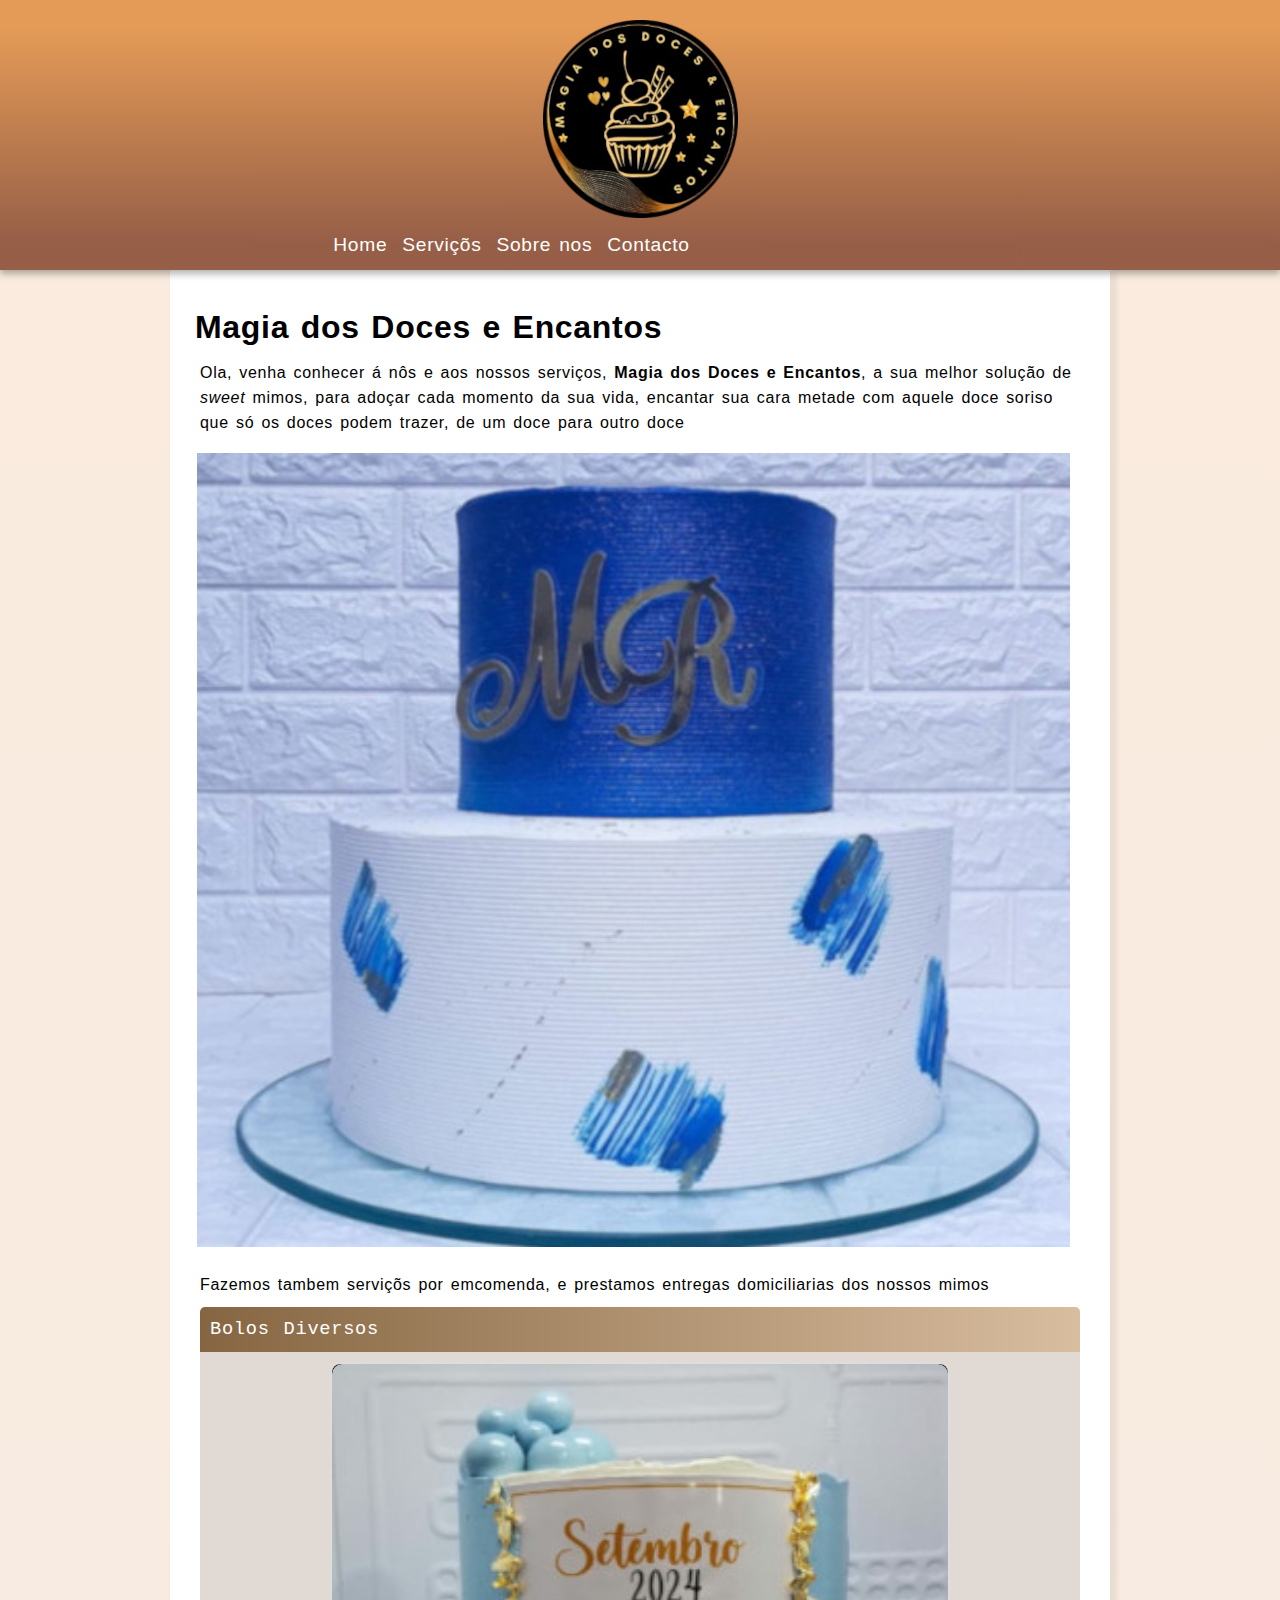
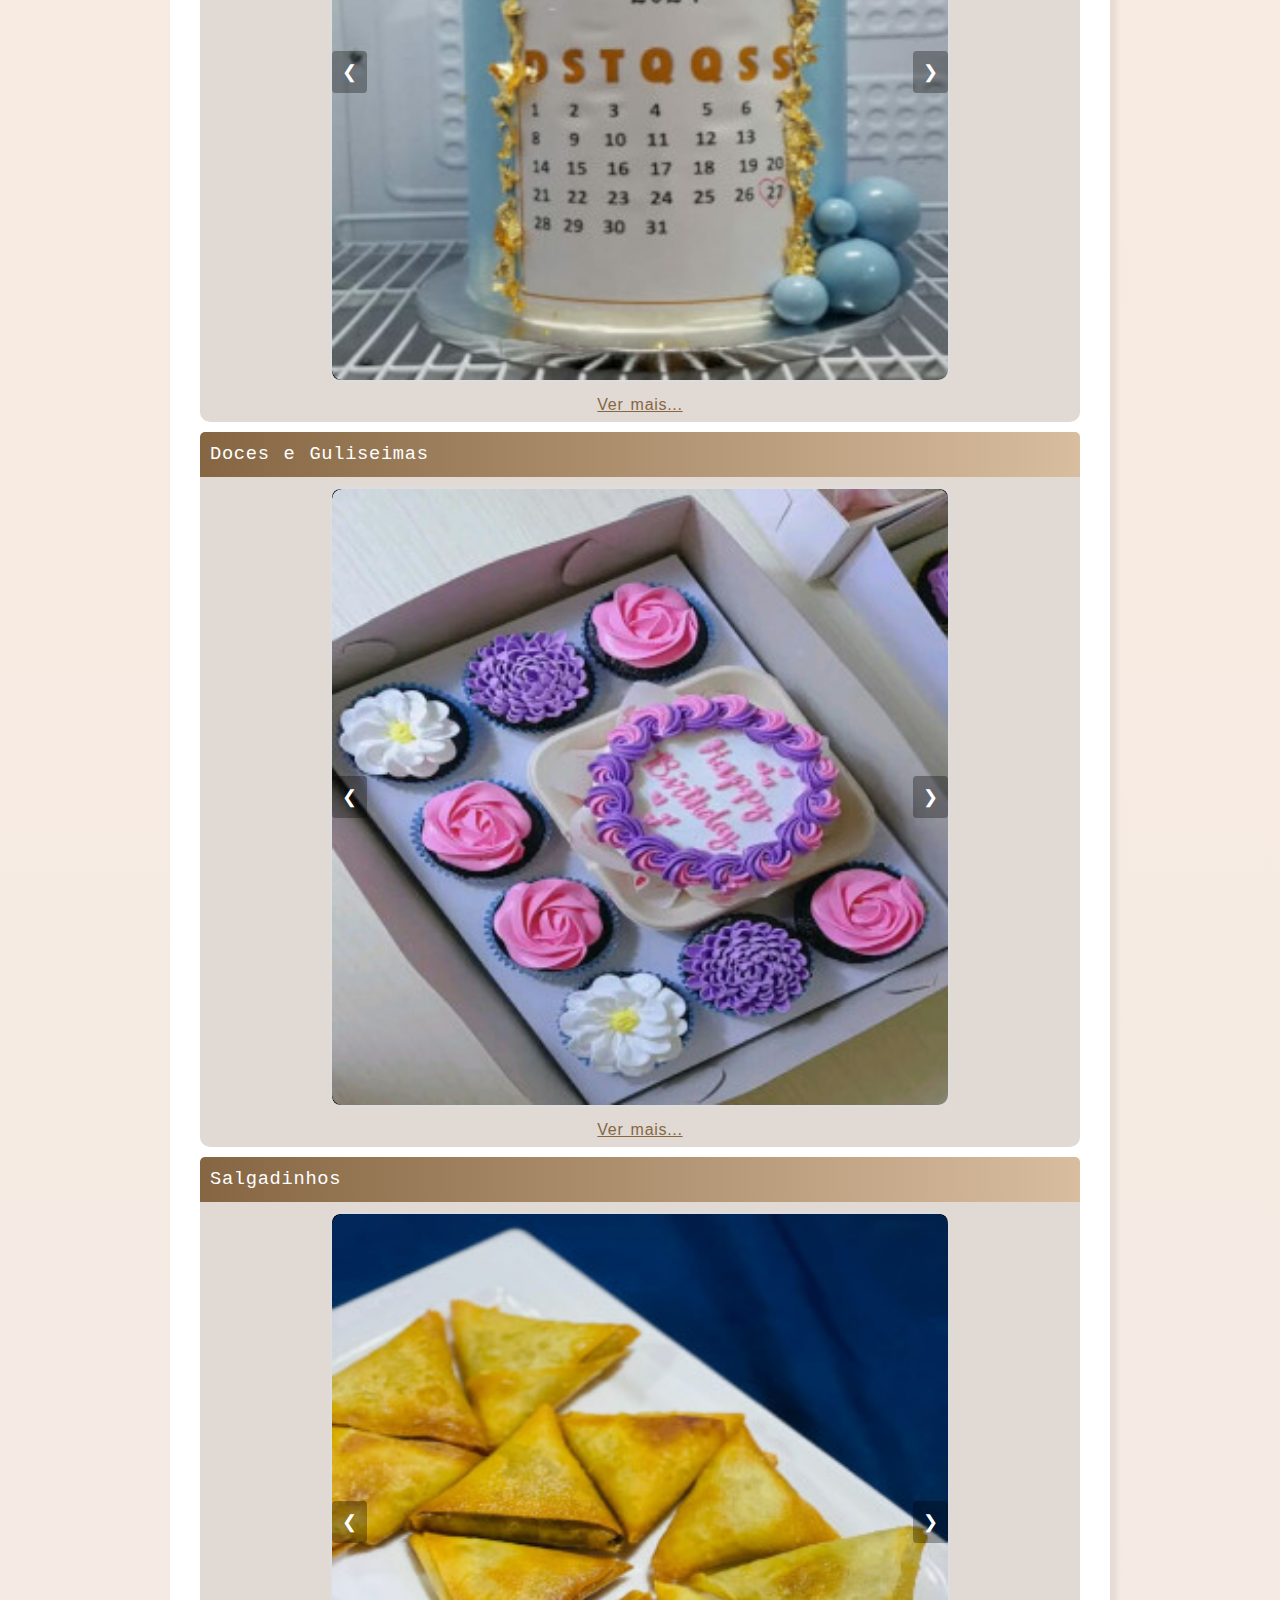
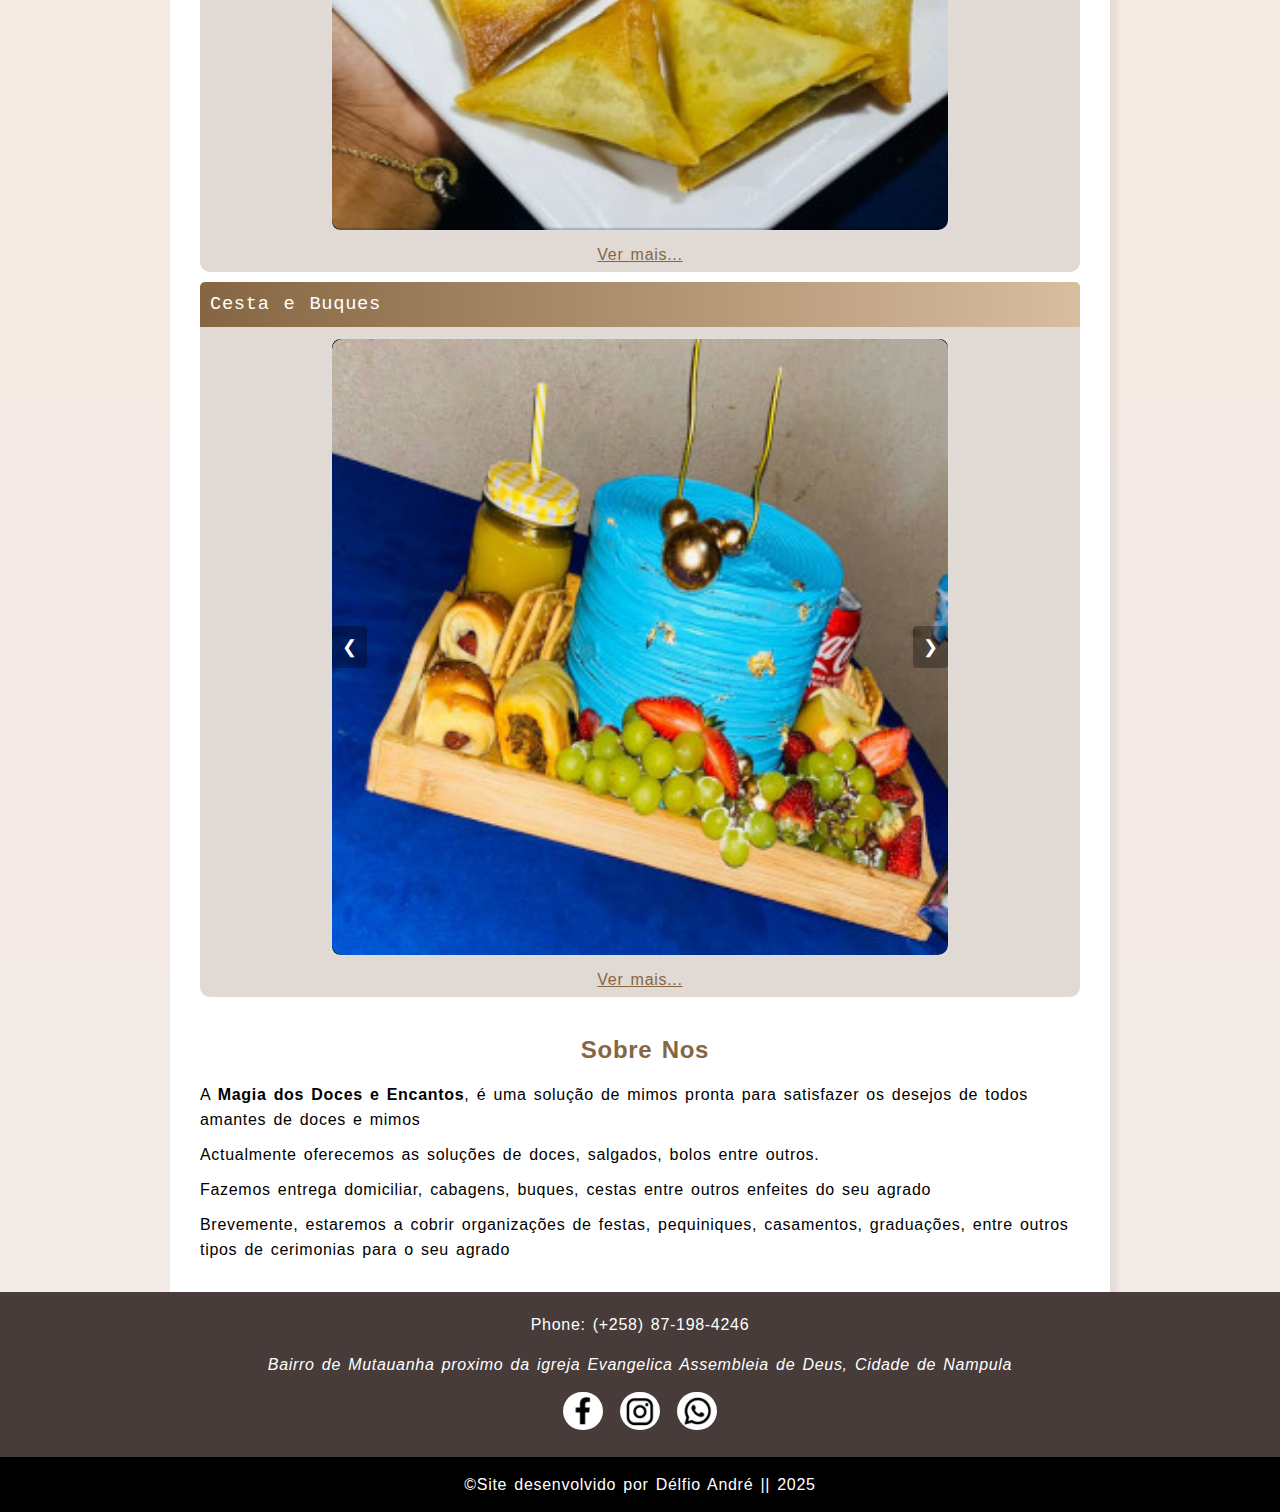
<file: index.html>
<!DOCTYPE html>
<html lang="pt">
<head>
    <meta charset="UTF-8">
    <meta name="viewport" content="width=device-width, initial-scale=1.0">
    <title>Otilaria MED</title>
    <link rel="shortcut icon" href="imagens/favicon2.ico" type="image/x-icon">
    <link rel="stylesheet" href="estilos/style.css">
    <link rel="stylesheet" href="estilos/media-queryes.css">
    </head>
<body>
    <header>
        <span onclick="menubar()">
            <img src="icons/menub.png" alt="menu-hamburguer">
        </span>

        <div id="logo"><img src="imagens/logo1.png" alt="logo"></div>

        <nav id="menu">
            <ul>
                <li><a href="index.html">Home</a></li>
                <li><a href="#servic">Serviçõs</a></li>
                <li><a href="#sobre-nos">Sobre nos</a></li>
                <li><a href="#contact">Contacto</a></li>
            </ul>
        </nav>
    </header>

    <main>
        <section id="home">
            <!--<h1>Otílaria</h1>-->
            <h1>Magia dos Doces e Encantos</h1>
                <p>
                    Ola, venha conhecer á nôs e aos nossos serviços, <strong>Magia dos Doces e Encantos</strong>, a sua  melhor solução de <i>sweet</i> mimos, para adoçar cada momento da sua vida, encantar sua cara metade com aquele doce soriso que só os doces podem trazer, de um doce para outro doce
                </p>

                <img src="imagens/bolo.JPG" alt="bolo">

                <p>Fazemos tambem serviçõs por emcomenda, e prestamos entregas domiciliarias dos nossos mimos</p>

        </section>

        <section id="servic">
            <!-- Primeiro Contêier de Slide -->
            <div class="externa">
                <h3>Bolos Diversos</h3>
                <div class="slider-container" id="slider1">
                    <div class="slides">
                        <div class="slide"><img src="imagens/agenda.JPG" alt="Imagem 1"></div>
                        <div class="slide"><img src="imagens/fruit.JPG" alt="Imagem 2"></div>
                        <div class="slide"><img src="imagens/casamento.JPG" alt="Imagem 3"></div>
                        <div class="slide"><img src="imagens/aniversario.JPG" alt="Imagem 4"></div>
                    </div>
                    <div class="controls">
                        <button class="control prev">❮</button>
                        <button class="control next">❯</button>
                    </div>
                </div>
                <p><a href="pag01.html#bolos" target="_self">Ver mais...</a></p>
            </div>

            <!--Segundo Contêier de Slide-->
            <div class="externa">
                <h3>Doces e Guliseimas</h3>
                <div class="slider-container" id="slider2">
                    <div class="slides">
                        <div class="slide"><img src="imagens/queques-conjunto.JPG" alt="Imagem 1"></div>
                        <div class="slide"><img src="imagens/queques-coco.JPG" alt="Imagem 2"></div>
                        <div class="slide"><img src="imagens/gulabos.JPG" alt="Imagem 3"></div>
                        <div class="slide"><img src="imagens/biscoitos1.JPG" alt="Imagem 4"></div>
                        <div class="slide"><img src="imagens/bolo-recheio2.JPG" alt="Imagem 5"></div>
                    </div>

                    <div class="controls">
                        <button class="control prev">❮</button>
                        <button class="control next">❯</button>
                    </div>
                </div>
                <p><a href="pag01.html#doces" target="_self">Ver mais...</a></p>
            </div>
            <!--Terceiro Contêier de Slide-->
            <div class="externa">
                <h3>Salgadinhos</h3>
                <div class="slider-container" id="slider3">
                    <div class="slides">
                        <div class="slide"><img src="imagens/chamussas.JPG" alt="Imagem 1"></div>
                        <div class="slide"><img src="imagens/rolinho1.JPG" alt="Imagem 2"></div>
                        <div class="slide"><img src="imagens/rolinho-coberto.JPG" alt="Imagem 3"></div>
                        <div class="slide"><img src="imagens/pizza.JPG" alt="Imagem 4"></div>
                    </div>

                    <div class="controls">
                        <button class="control prev">❮</button>
                        <button class="control next">❯</button>
                    </div>
                </div>
                <p><a href="pag01.html#salgadinhos" target="_self">Ver mais...</a></p>
            </div>

            <!-- Quarto Contêier de Slide -->
            <div class="externa">
                <h3>Cesta e Buques</h3>
                <div class="slider-container" id="slider4">
                    <div class="slides">
                        <div class="slide"><img src="imagens/bandeja.JPG" alt="Imagem 4"></div>
                        <div class="slide"><img src="imagens/buque.JPG" alt="Imagem 5"></div>
                        <div class="slide"><img src="imagens/cesta.JPG" alt="Imagem 6"></div>
                    </div>

                    <div class="controls">
                        <button class="control prev">❮</button>
                        <button class="control next">❯</button>
                    </div>
                </div>
                <p><a href="pag01.html#extra" target="_self">Ver mais...</a></p>
            </div>
        </section>

        <section id="sobre-nos">
            <h2>Sobre Nos</h2>
     
            <p>A <strong>Magia dos Doces e Encantos</strong>, é uma solução de mimos pronta para satisfazer os desejos de todos amantes de doces e mimos</p>
            <p>Actualmente oferecemos as soluções de doces, salgados, bolos entre outros.</p>
            <p>Fazemos entrega domiciliar, cabagens, buques, cestas entre outros enfeites do seu agrado</p>
            <p>Brevemente, estaremos a cobrir organizações de festas, pequiniques, casamentos, graduações, entre outros tipos de cerimonias para o seu agrado</p>

        </section>
    </main>
    
    <footer>
        <section id="contact">
            
            <p>Phone: (+258) 87-198-4246</p>
            <!--<p>otilariadoces@gmail.com</p>-->
            <p><!--Estamos localizados no --><address>Bairro de Mutauanha proximo da igreja Evangelica Assembleia de Deus, Cidade de Nampula</p></address>

            <div id="redes">
                <a href="https://instagram."><img src="icons/faceb.png" alt="faceboock"></a>
                <a href="https://faceboock.com"><img src="icons/insta.png" alt="instagram"></a>
                <a href="https://wa.me/258871984246?text=Olá,%20gostaria%20de%20mais%20informações%20sobre%20os%20serviços%20de%20confeiteria" target="_blank"><img src="icons/whats.png" alt="whatsaap"></a>
                <!--<a href=""><img src="imagens/" alt="x"></a>-->
            </div>
        </section>
        <div id="dev">
            <p>&copy;Site desenvolvido por <a href="https://github.com/DelfioAndre/">Délfio André</a> || 2025</p>
        </div>

    </footer>
    <script src="script/script.js"></script>
</body>
</html>
</file>
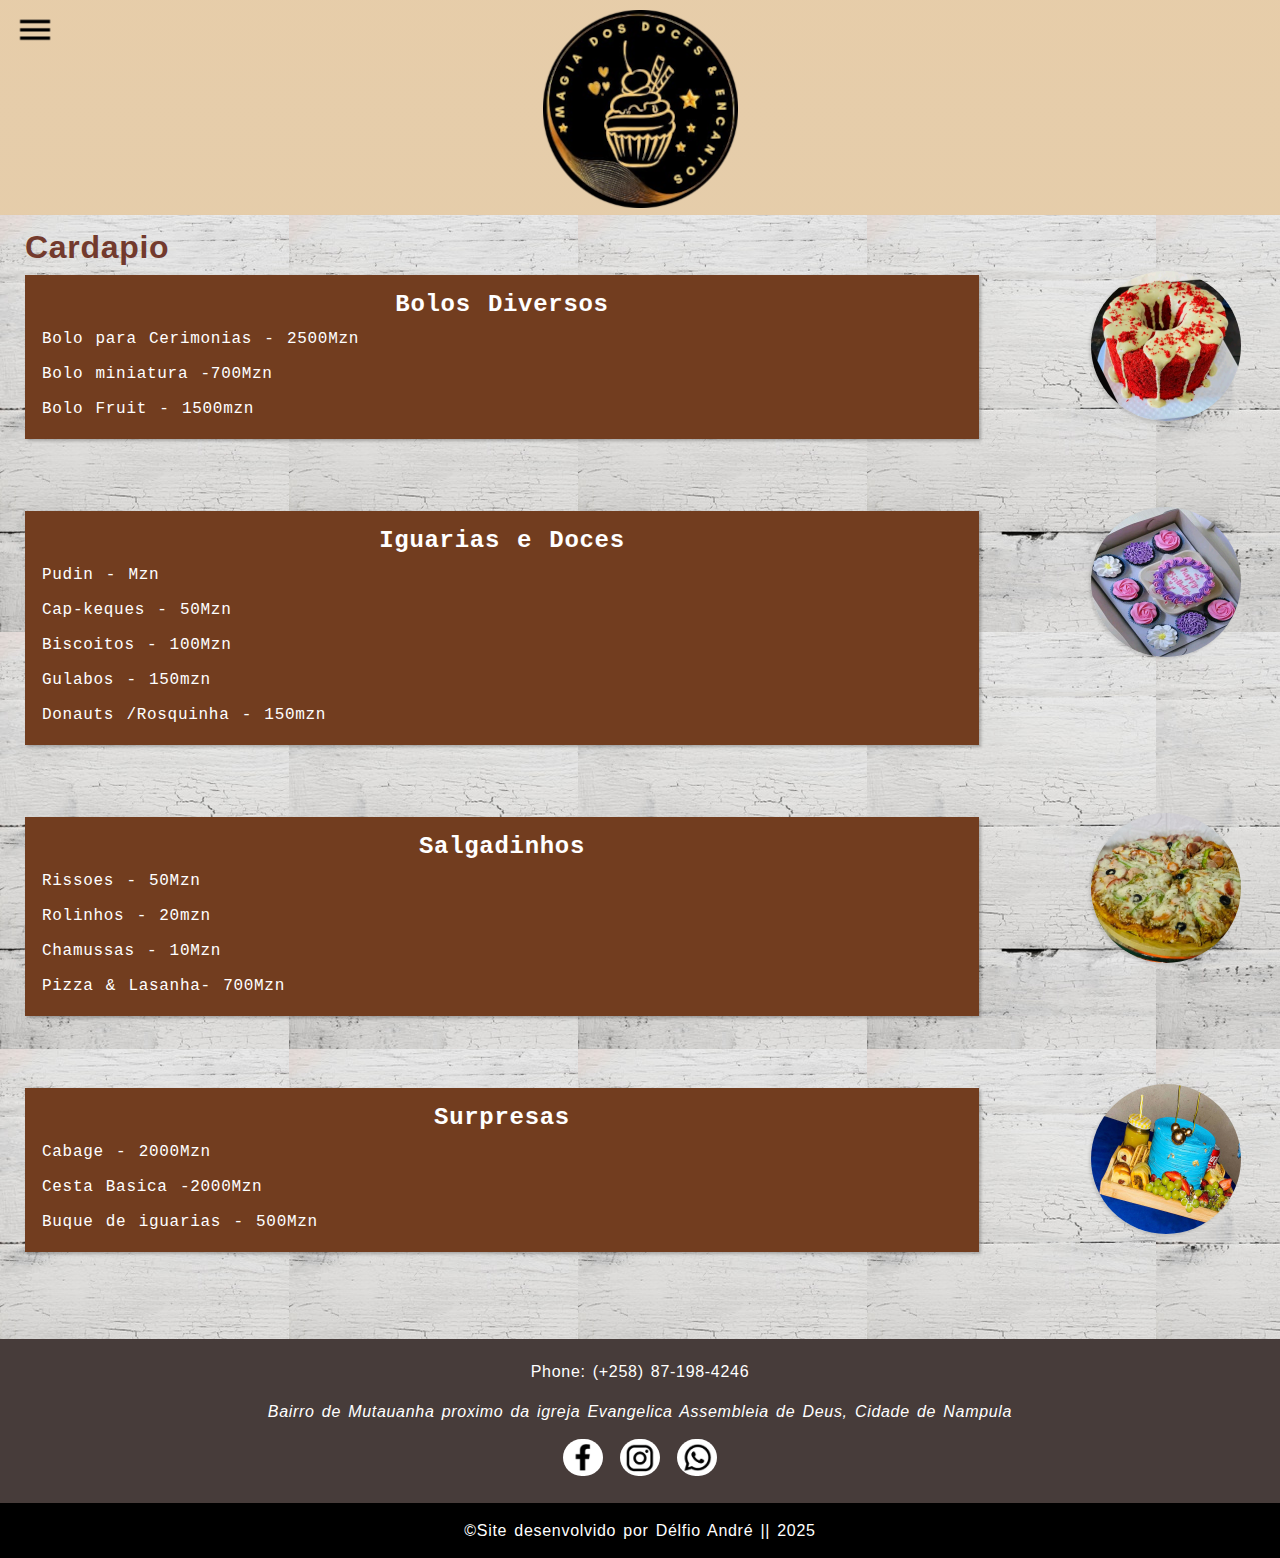
<file: pag01.html>
<!DOCTYPE html>
<html lang="pt">
<head>
    <meta charset="UTF-8">
    <meta name="viewport" content="width=device-width, initial-scale=1.0">
    <title>Otilaria MED</title>
    <link rel="shortcut icon" href="imagens/favicon2.ico" type="image/x-icon">
    <link rel="stylesheet" href="estilos/style.css">
    <link rel="stylesheet" href="estilos/target.css">
</head>
<body>
    <header>
    <span onclick="menubar()">
        <img src="icons/menub.png" alt="menu-hamburguer">
    </span>

    <div id="logo"><img src="imagens/logo1.png" alt="logo"></div>
    
    <nav id="menu">
        <ul>
            <li><a href="index.html">Home</a></li>
            <li><a href="#sobre-nos">Sobre nos</a></li>
            <li><a href="#servic">Serviçõs</a></li>
            <li><a href="#contact">Contacto</a></li>
        </ul>
    </nav>
</header>
<main class="fundo">
    <article>
        <h1 id="bolos">Cardapio</h1>
        <div class="externa-continer">
            <img src="imagens/bolo-recheiado.png" alt="">
            <div class="interna-children">
                <h2 id="bolos">Bolos Diversos</h2>
                <p>Bolo para Cerimonias - 2500Mzn</p>
                <p>Bolo miniatura -700Mzn</p>
                <p>Bolo Fruit - 1500mzn</p>
            </div>
        </div>
        <div class="externa-continer">
            <img src="imagens/queques-conjunto.JPG" alt="doce">
            <div class="interna-children">                                 
                <h2 id="doces">Iguarias e Doces</h2>
                <p>Pudin - Mzn</p>
                <p>Cap-keques - 50Mzn</p>
                <p>Biscoitos - 100Mzn</p>
                <p>Gulabos - 150mzn</p>
                <p>Donauts /Rosquinha - 150mzn</p>
            </div>
        </div>
        <div class="externa-continer">
            <img src="imagens/pizza.JPG" alt="salgado">
            <div class="interna-children">
                <h2 id="salgadinhos">Salgadinhos</h2>
                <p>Rissoes - 50Mzn</p>
                <p>Rolinhos - 20mzn</p>
                <p>Chamussas - 10Mzn</p>
                <p>Pizza & Lasanha- 700Mzn</p>
            </div>
        </div>
        <div class="externa-continer">
            <img src="imagens/bandeja.JPG" alt="">
            <div class="interna-children">
                <h2 id="extra">Surpresas</h2>
                <p>Cabage - 2000Mzn</p>
                <p>Cesta Basica -2000Mzn</p>
                <p>Buque de iguarias - 500Mzn</p>
            </div>
        </div>
    </article>
</main>
<footer>
    <section id="contact">
        
        <p>Phone: (+258) 87-198-4246</p>
        <!--<p>otilariadoces@gmail.com</p>-->
        <p><!--Estamos localizados no --><address>Bairro de Mutauanha proximo da igreja Evangelica Assembleia de Deus, Cidade de Nampula</p></address>
        <div id="redes">
            <a href="https://instagram."><img src="icons/faceb.png" alt="faceboock"></a>
            <a href="https://faceboock.com"><img src="icons/insta.png" alt="instagram"></a>
            <a href="https://wa.me/258871984246?text=Olá,%20gostaria%20de%20mais%20informações%20sobre%20os%20serviços%20de%20confeiteria" target="_blank"><img src="icons/whats.png" alt="whatsaap"></a>
            <!--<a href=""><img src="imagens/" alt="x"></a>-->
        </div>
    </section>
    <div id="dev">
        <p>&copy;Site desenvolvido por <a href="https://github.com/DelfioAndre/">Délfio André</a> || 2025</p>
    </div>

</footer>
<script src="script/script.js"></script>
</body>
</html>
</file>
<file: estilos/style.css>
@charset "UTF-8";



:root {
    --rosapastel:       #fdaddf;
    --azulbebe:         #aee8f7;
    --amarelobaunilha:  #fdf5c0;
    --verdementa:       #bfe5b5;
    --marromsuave:      #e0d9d4;
}
* {
    font-family: Arial, Helvetica, sans-serif;
    margin: 0px;
    padding: 0px;
}
html {
    scroll-behavior: smooth;
    
}

body {
    font-family: Arial, Helvetica, sans-serif;
    line-height: 25px;
    word-spacing: 2px;
    letter-spacing: 0.7px;
    /*background-color: var(--amarelobaunilha);*/
    background-image: linear-gradient(to top, #94563a1f, #e485322a);
}

/*--------CABEÇALHO------*/

header {
  /*  background: linear-gradient(to bottom, #eba04b, #866642) ;*/
  background-color: #a66d033d;
  position: relative;

}
header span {
    position: absolute;
    top: 30px;
    transform: translateY(-60%);
    
}
header span img {
    padding: 20px 15px 0px 15px;
    width: 40px;
    cursor: pointer;
    
}
header div#logo {
    text-align: center;
}
header div#logo img {
    max-width: 25%;
    margin-top: 10px;
}
/*header nav {
    position: absulute;
    top: 50px;
    transform: translate(50%, 50%)
    padding: 5px;
    display: none;
    cursor: pointer;
}
header nav ul {
    justify-items: center;
}
header nav ul li {
    text-align: center;
    list-style: none;
    margin: 2px;
    padding: 5px;
    width: 250px;
    background-color: #000;
    
}
header nav ul li a {
    color: #fff;
    text-decoration: none;   
}
*/
header nav {
    margin: auto;
    width: 80%;
    text-align: center;
    padding: 2px;
    display: none;
    border-bottom: 2.3px solid #733a2d;
}

header nav ul li {
    padding: 3px;
    margin-bottom: 1px;
    background-color: #000;
    list-style: none;
}

header nav ul li a {
    font-size: 1.2em;
    color: white;
    text-decoration: none;
}


/*--------CORPO DO SITE------*/

main {
    min-width: 280px;
    margin: auto;
    padding: 20px;
    background-color: #ffffff;
    box-shadow: 5px 5px 5px 2px rgba(0, 0, 0, 0.062);
}

/*-----------Primeira Secção-------------*/
section#home h1 {
    padding: 25px 5px 20px;
    font-family: 'Trebuchet MS', 'Lucida Sans Unicode', 'Lucida Grande', 'Lucida Sans', Arial, sans-serif;

}
section#home p {
    padding: 0px 5px 0px 10px;
    
    
}
section#home img {
    width: 97%;
    margin: 18px 7px;
    
    
}

/*-----------Segundz Secção Serviços e galleria-------------*/
section#servic {
    
    
}
section#servic .externa {
    background-color: var(--marromsuave);
}
section#servic h2 {
    color: #866642;
    padding: 30px 20px 30px;
    text-align: center;

}
section#servic h3 {
    font-family: 'Courier New', Courier, monospace;
    font-weight: normal;
    color: #fff;
    padding: 10px;
    background: linear-gradient(to left, #d8bd9f, #866642);
    border-radius: 5px 5px 0px 0px;

}
section#servic .externa {
    margin: 10px;
    border-radius: 10px 10px;
}
section#servic .externa p {
    text-align: center;
    padding-bottom: 5px;
    
}
section#servic .externa p a {
    color: #866642;    

}
section#servic .externa p a:hover {
    color: #c96b00;
}
.slider-container {
    position: relative;
    width: 70%;
    max-width: 800px;
    margin: 10px auto;
    overflow: hidden;
    border: 2px solid #ddd;
    border-radius: 10px;
    box-shadow: inset 9px 9px 9px black;
}

.slides {
    display: flex;
    width: 100%;
    transition: transform 0.5s ease-in-out;
    
}

.slide {
    min-width: 100%;
}

.slide img {
    width: 100%;
    display: block;
    border-radius: 10px;
}

/* Botões de navegação */
.controls {
    position: absolute;
    top: 50%;
    width: 100%;
    display: flex;
    justify-content: space-between;
    transform: translateY(-50%);
}

.control {
    background: rgba(0, 0, 0, 0.315);
    color: white;
    border: none;
    padding: 10px;
    cursor: pointer;
    font-size: 18px;
    border-radius: 10%;
}

.control:hover {
    background: rgba(0, 0, 0, 0.8);
}


/*-----------Terceira Secção Sobre-nos-------------*/


section#sobre-nos h2 {
    color: #866642;
    padding: 30px 20px 10px 30px;
    text-align: center;

}
section#sobre-nos p {
    padding: 0px 10px 0px;
    margin: 10px 0px;
}

/*-----------Quarta Secção Contacto e Roda Pé-------------*/

footer {
    background-color: #473c3a; 
    
}
section#contact{
    color: #fff;
    text-align: center;
    padding: 15px;
        
}
footer section#contact h2 {
    color: #fff;
    padding: 20px 20px 10px;
    text-align: center;

}
footer section#contact p {    
    padding: 5px 40px;

}
footer section#contact #redes img {
    border-radius: 70px;
    width: 40px;
    padding: 5px;
}

footer #dev {
    background-color: #000;
}
footer #dev p {
    text-align: center;
    color: #fff;
    padding: 15px;
}
footer #dev p a {
    color: #fff;
    text-decoration: none;
}
footer #dev p a:hover {
    text-decoration: underline;
}
</file>
<file: estilos/media-queryes.css>
@charset "Utf-8";

@media screen and ( min-width: 550px ) { /*OUTROS TIPOS DE TELAS*/

    /*header span img {
        display: none;
    }
    header nav {
        display: block;
    } */
     header {
        font-family: Verdana, Geneva, Tahoma, sans-serif;
        background-image: linear-gradient(to top, #702a18ad 10%, #e48532b0 90%);
        padding: 10px 0px 0px 0px;
        padding-bottom: 0px;
        border-style: none;
        box-shadow: 0px 4px 7px rgba(0, 0, 0, 0.300);
     }

    main {
        max-width: 900px;
        margin: auto;

    
    }
    /*
        div.logo {
        padding: 15px;
        margin: 25px;
    }
    */
    header nav {
        padding-bottom: 0px;
        overflow: hidden;
        display: block;
        margin: 0px;
        border-bottom: none;
    }
    header nav ul {
        display: inline-block;
    }
    header nav ul li {
        width: auto;
        margin-bottom: 0px;
        padding: 5px;
        padding-left: 0px;
        float: left;
        border-bottom: none;
        background: none;
        display: inline-block;

    } header nav ul li:hover {
        color: #000;
        background-color: #e2793d;
        border-radius: 4px;
        color: #702918d2;
    }
    header nav ul li a {
        padding: 5px;
        font-size: bold;
        
    }
    header nav ul li a:hover {
        color: #000;
    }
    span {
        display: none;
        
    }



}
</file>
<file: estilos/target.css>
/*--------------Configuraçoes de outras paginas---------------*/
@charset "Utf-8";

* {    
    margin: 0px;
    padding: 0px;
}
html {
    scroll-behavior: smooth;
}
body {
    line-height: 25px;
    word-spacing: 2px;
    letter-spacing: 0.7px;
    /*background-color: var(--amarelobaunilha);*/
    background-image: linear-gradient(to top, #94563a1f, #e485322a);
}
main.fundo {
    background-image: url("/imagens/fundo1.jpg");
}

main h1,
main h2 {
    color: #733a2d;
    padding: 0px 5px 10px 5px;
    font-family: 'Trebuchet MS', 'Lucida Sans Unicode', 'Lucida Grande', 'Lucida Sans', Arial, sans-serif;
}

.externa-continer {
    position: relative;
    clear: both;
    margin-bottom: 5%;
    overflow: hidden;
}

.externa-continer img {
    position: absolute;
    right: 0px;
    top: 1px;
    width: 25%;
    border-radius: 50%;
    overflow: hidden;
    box-shadow: -2px 2px 3px rgba(0, 0, 0, 0.116);
    transition: transform  1s ease;
    
}
.externa-continer img:hover {
    transform: translate(-35%, -1%);
      
}

.interna-children {
    font-family: 'Courier New', Courier, monospace;
    padding: 12px;
    margin: 5px;
    width: 75%;
    background-color: #723d1f;
    box-shadow: 2px 2px 3px rgba(0, 0, 0, 0.247);
}

.interna-children h2 {
    font-family: 'Courier New', Courier, monospace;
    text-align: center;
    color: white;
    padding: 5px;
}
.interna-children p {
    font-family: 'Courier New', Courier, monospace;
    color: white;
    padding: 5px;
}

/*------------Media Queries----------*/
@media screen and ( min-width: 600px ) {

    .externa-continer img {
        position: absolute;
        right: 19px;
        top: 1px;
        width: 150px;
        border-radius: 50%;
        overflow: hidden;
        box-shadow: -2px 2px 3px rgba(0, 0, 0, 0.116);
        
    }
    .externa-continer img:hover {
        transform: translate(-46%, -1%);
        transition: .5s;
        
    }

}
</file>
